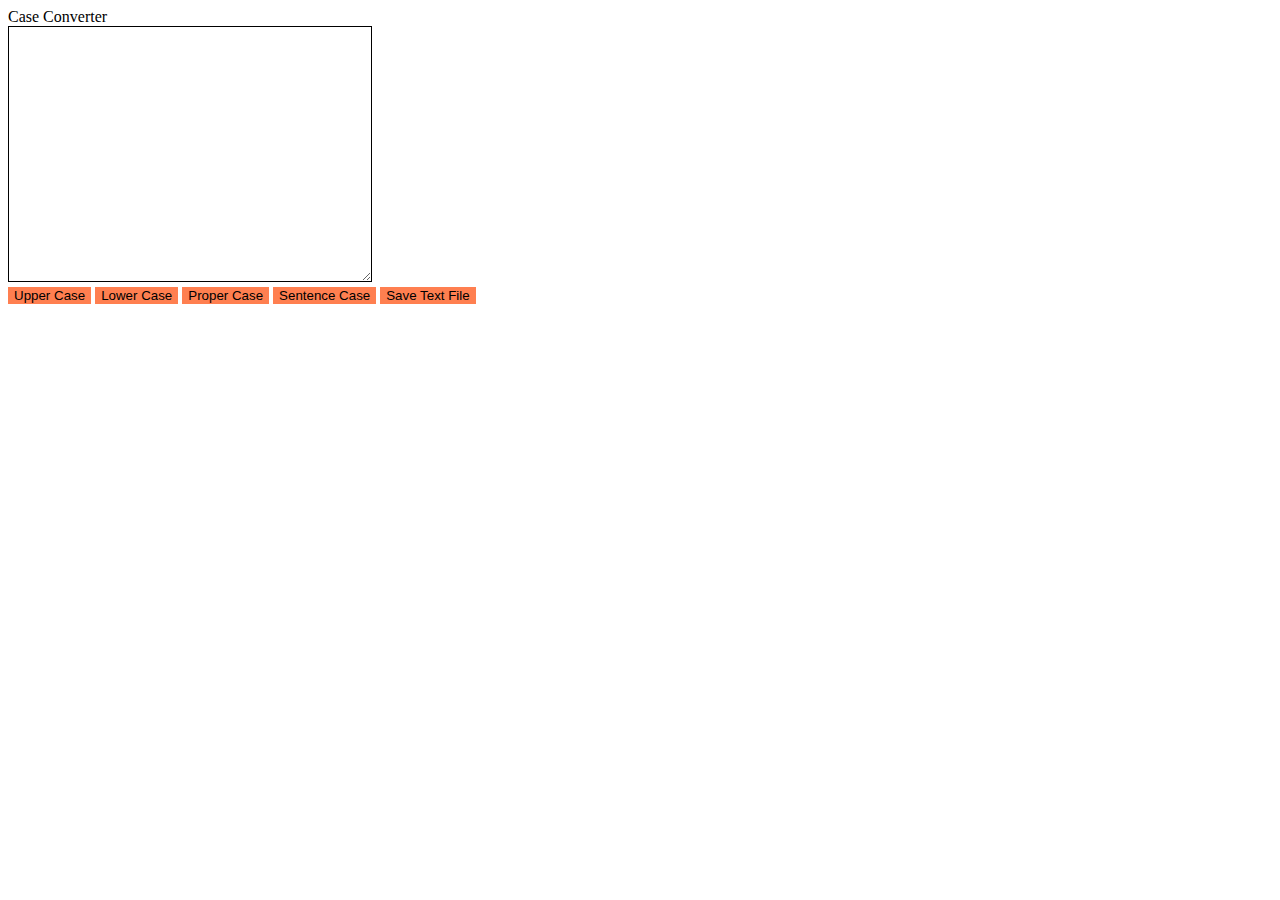
<file: projekt1.html>
<!doctype html>
<html lang="en">
    <head>
        <meta charset="UTF-8">
        <title>Case Converter</title>
        <link rel="stylesheet" href="style.css">
    </head>
    <body>
    <div class="title">Case Converter</div>
    <div class="textarea">
        <textarea class="textarea"></textarea>
    </div>
    <div>
        <button id="upper-case" class="button-decoration">Upper Case</button>
        <button id="lower-case" class="button-decoration">Lower Case</button>
        <button id="proper-case" class="button-decoration">Proper Case</button>
        <button id="sentence-case" class="button-decoration">Sentence Case</button>
        <button id="save-text-file" class="button-decoration">Save Text File</button>
    </div>
    <script src="proj1.js"></script>
    </body>
</html>
</file>
<file: style.css>
textarea{
    width: 358px;
    height: 250px;
    border: 1px solid black;

}
.flex-button{
    display: flex;

}

.button-decoration{
    flex-flow: row wrap;

    background-color: coral;
    color: black;
    border: none;
}
.title{
    size: 150px;
}
</file>
